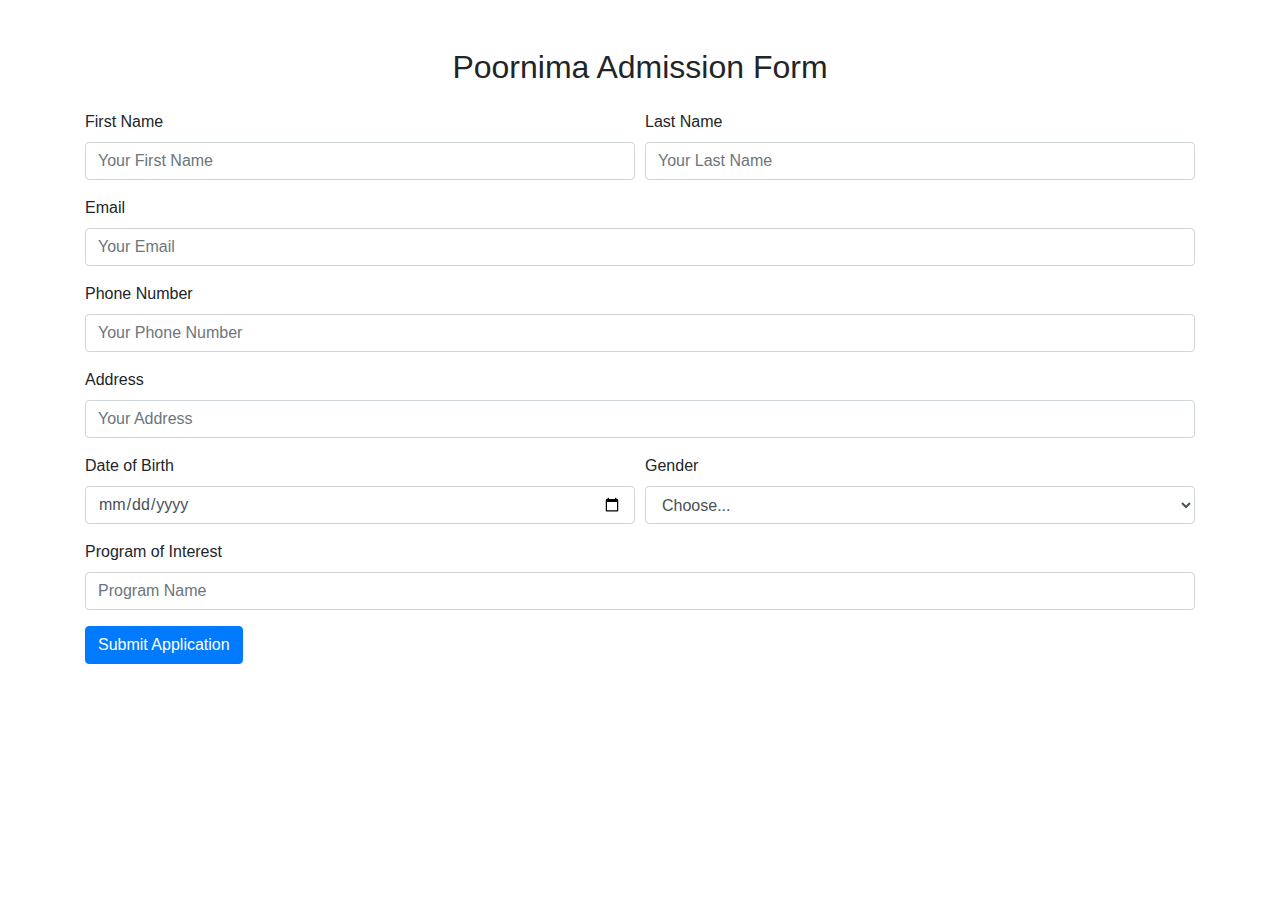
<file: index1.html>
<!DOCTYPE html>
<html lang="en">
<head>
    <meta charset="UTF-8">
    <meta name="viewport" content="width=device-width, initial-scale=1.0">
    <title>University Admission Form</title>
    <!-- Bootstrap CSS link -->
    <link rel="stylesheet" href="https://stackpath.bootstrapcdn.com/bootstrap/4.5.2/css/bootstrap.min.css">
</head>
<body>

    <div class="container mt-5">
        <h2 class="text-center mb-4">Poornima Admission Form</h2>

        <form>
            <div class="form-row">
                <div class="form-group col-md-6">
                    <label for="inputFirstName">First Name</label>
                    <input type="text" class="form-control" id="inputFirstName" placeholder="Your First Name">
                </div>
                <div class="form-group col-md-6">
                    <label for="inputLastName">Last Name</label>
                    <input type="text" class="form-control" id="inputLastName" placeholder="Your Last Name">
                </div>
            </div>

            <div class="form-group">
                <label for="inputEmail">Email</label>
                <input type="email" class="form-control" id="inputEmail" placeholder="Your Email">
            </div>

            <div class="form-group">
                <label for="inputPhoneNumber">Phone Number</label>
                <input type="tel" class="form-control" id="inputPhoneNumber" placeholder="Your Phone Number">
            </div>

            <div class="form-group">
                <label for="inputAddress">Address</label>
                <input type="text" class="form-control" id="inputAddress" placeholder="Your Address">
            </div>

            <div class="form-row">
                <div class="form-group col-md-6">
                    <label for="inputBirthDate">Date of Birth</label>
                    <input type="date" class="form-control" id="inputBirthDate">
                </div>
                <div class="form-group col-md-6">
                    <label for="inputGender">Gender</label>
                    <select id="inputGender" class="form-control">
                        <option selected>Choose...</option>
                        <option>Male</option>
                        <option>Female</option>
                        <option>Other</option>
                    </select>
                </div>
            </div>

            <div class="form-group">
                <label for="inputProgram">Program of Interest</label>
                <input type="text" class="form-control" id="inputProgram" placeholder="Program Name">
            </div>

            <button type="submit" class="btn btn-primary">Submit Application</button>
        </form>
    </div>

    <!-- Bootstrap JS and Popper.js scripts -->
    <script src="https://code.jquery.com/jquery-3.5.1.slim.min.js"></script>
    <script src="https://cdn.jsdelivr.net/npm/@popperjs/core@2.9.2/dist/umd/popper.min.js"></script>
    <script src="https://stackpath.bootstrapcdn.com/bootstrap/4.5.2/js/bootstrap.min.js"></script>

</body>
</html>
</file>
